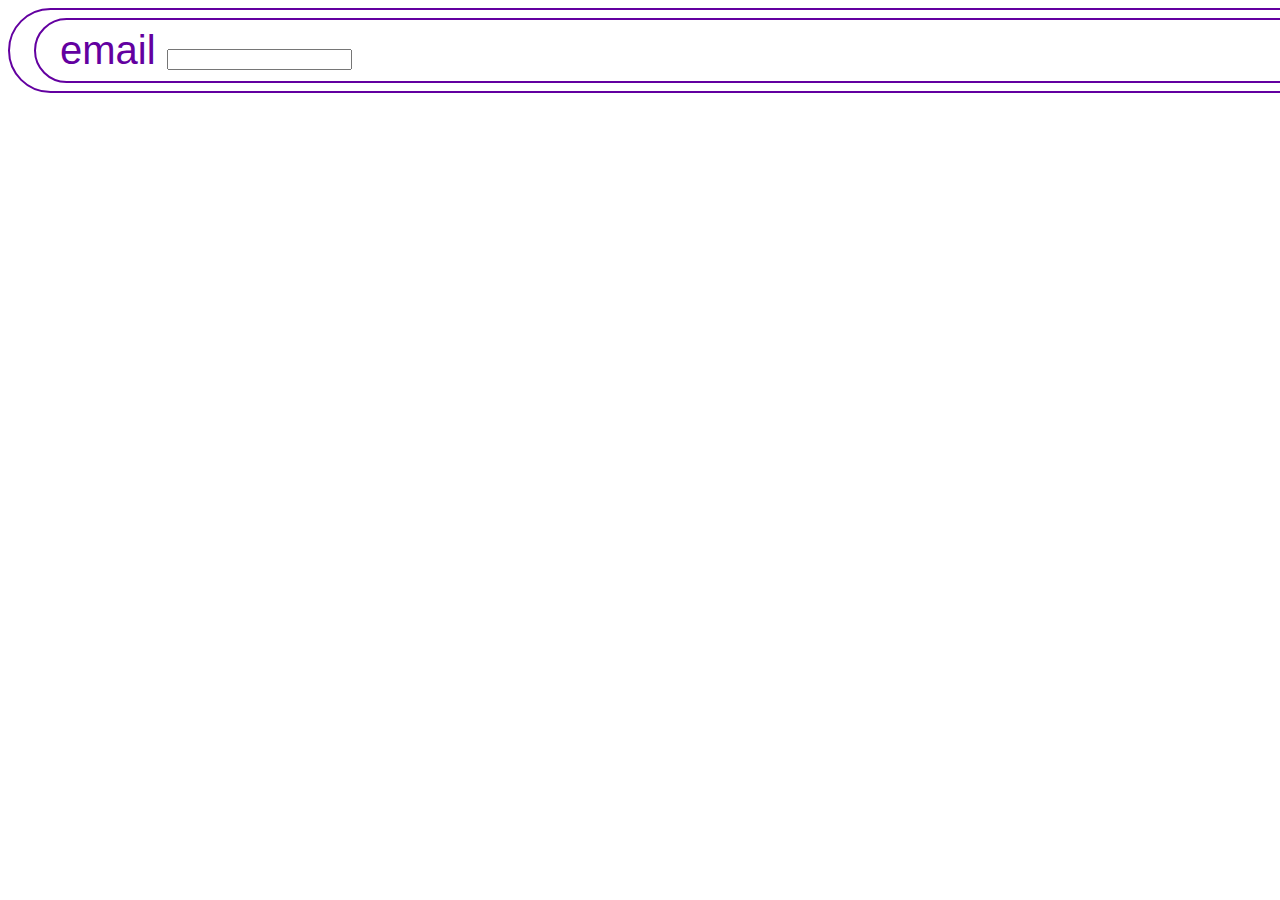
<file: 2-pseudo-selectors-animation/index.html>
<!-- 
pseudo-selectors
 -->

<!DOCTYPE html>
<html lang="en">
  <head>
    <meta charset="UTF-8" />
    <meta http-equiv="X-UA-Compatible" content="IE=edge" />
    <meta name="viewport" content="width=device-width, initial-scale=1.0" />
    <link rel="stylesheet" href="styles.css" type="text/css" />
    <title>Document</title>
  </head>
  <body>
    <div class="container">
      <div class="form">
        <div class="form__group">
          <label for="">email</label>
          <input type="email" name="" id="" />
        </div>
      </div>
    </div>
  </body>
</html>
</file>
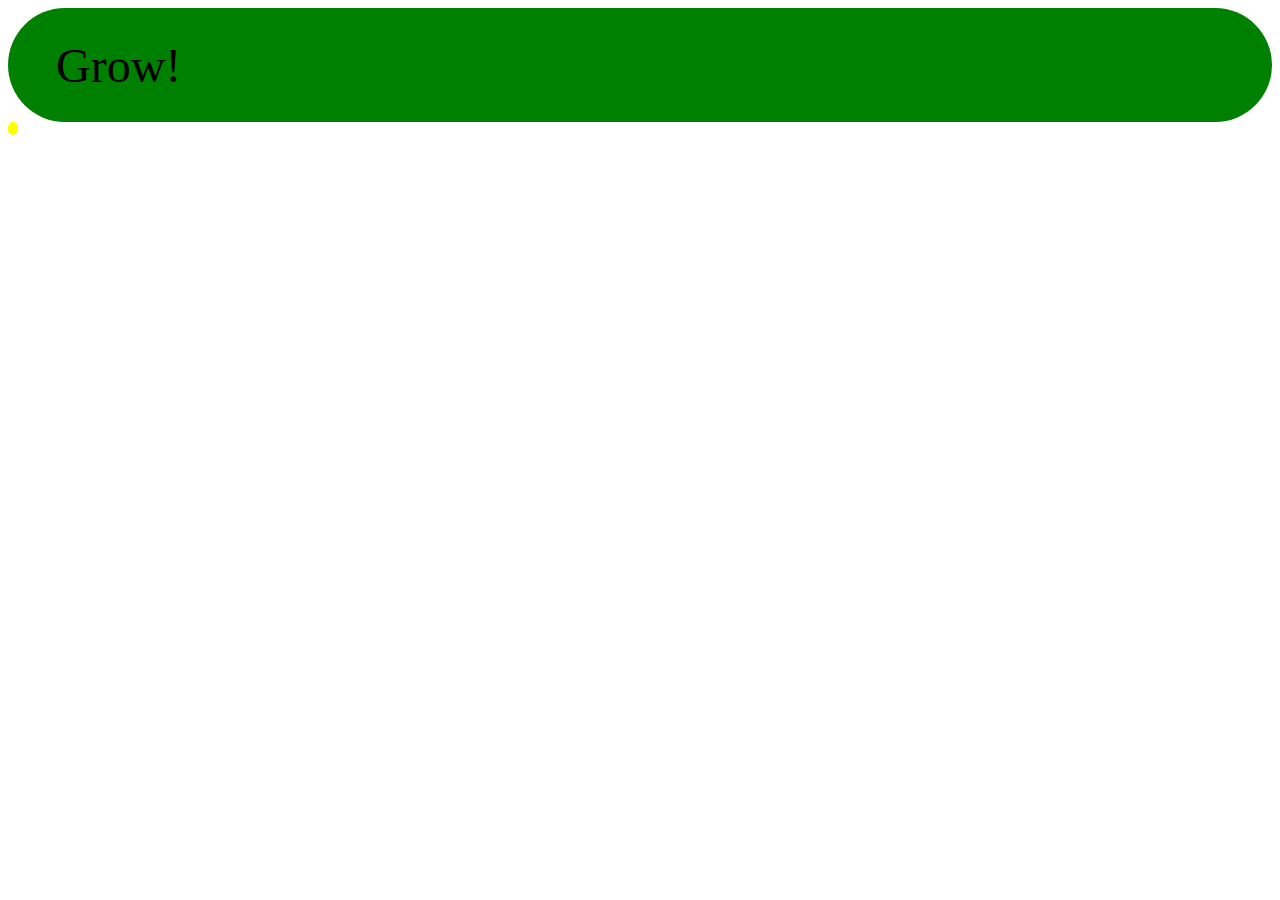
<file: 3-pseudo-animation/index.html>
<!-- 

 -->

<!DOCTYPE html>
<html lang="en">
  <head>
    <meta charset="UTF-8" />
    <meta http-equiv="X-UA-Compatible" content="IE=edge" />
    <meta name="viewport" content="width=device-width, initial-scale=1.0" />
    <link href="styles.css" rel="stylesheet" >
    <title>Document</title>
  </head>
  <body>
    <div class="container">
      <div class="btn">Grow!</div>
      <div class="ball"></div>
    </div>
  </body>
</html>
</file>
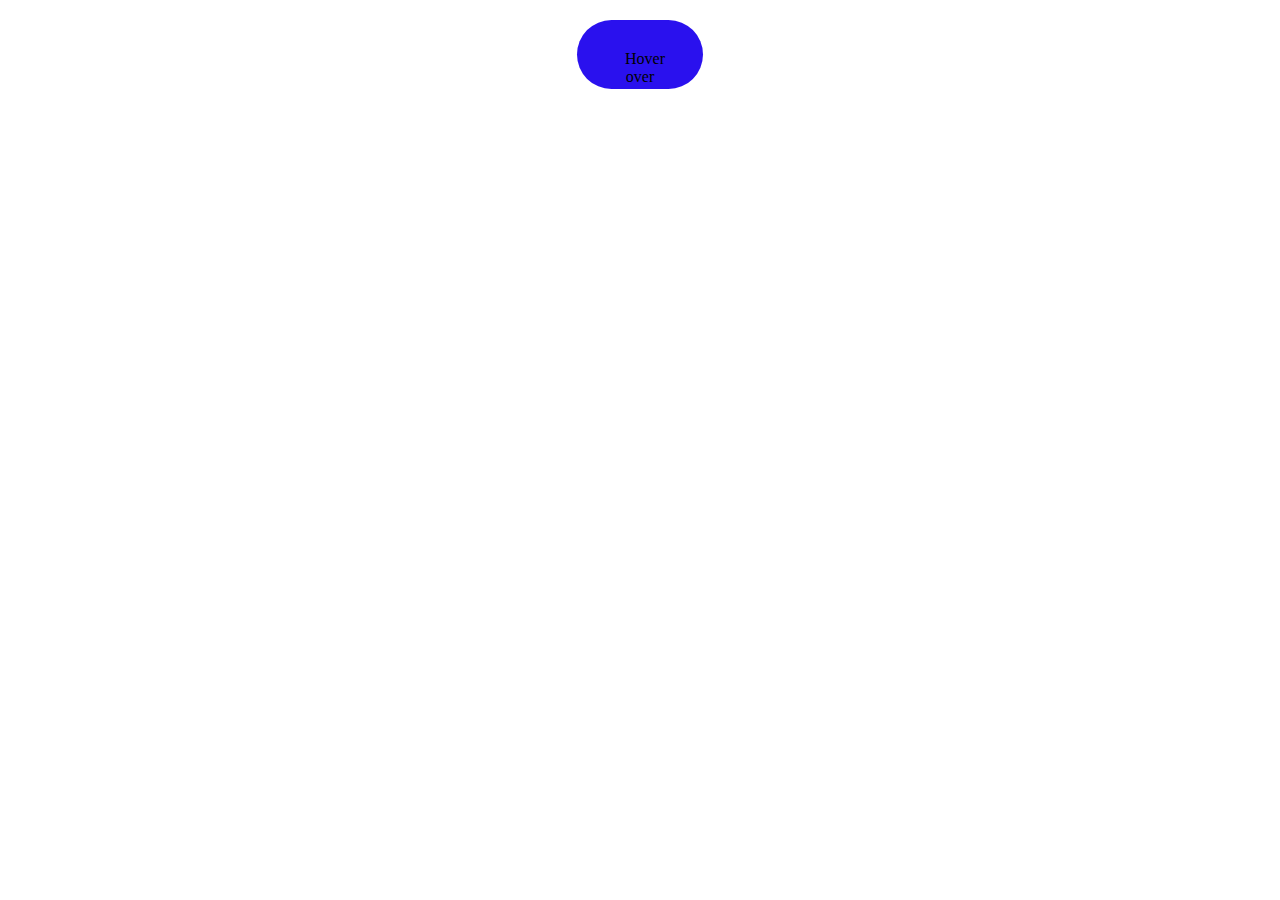
<file: 4-multiply-animation/index.html>
<!-- 

 -->
<!DOCTYPE html>
<html lang="en">
  <head>
    <meta charset="UTF-8" />
    <meta http-equiv="X-UA-Compatible" content="IE=edge" />
    <meta name="viewport" content="width=device-width, initial-scale=1.0" />
    <link rel="stylesheet" href="styles.css" type="text/css">
    <title>Document</title>
  </head>
  <body>
    <div class="container">
      <div class="btn">Hover over me!</div>
    </div>
  </body>
</html>
</file>
<file: 2-pseudo-selectors-animation/styles.css>
.form {
  border: 2px solid #6300a0;
  border-radius: 100rem;
  color: #6300a0;
  font-family: "Montserrat", sans-serif;
  font-size: 2.5rem;
  outline: none;
  padding: 0.5rem 1.5rem;
  width: 100%;
}

/* .form__group {
  border: 2px solid #6300a0;
  border-radius: 100rem;
  color: #6300a0;
  font-family: "Montserrat", sans-serif;
  font-size: 2.5rem;
  outline: none;
  padding: 0.5rem 1.5rem;
  width: 100%;
} */
.form:invalid {
  border: 2px solid #6300a0;
}
.form__group{
    border: 2px solid #6300a0;
    border-radius: 100rem;
    color: #6300a0;
    font-family: "Montserrat", sans-serif;
    font-size: 2.5rem;
    outline: none;
    padding: 0.5rem 1.5rem;
    width: 100%;
}

.form:focus{
    border: 2px solid #00a053;
}
</file>
<file: 3-pseudo-animation/styles.css>
.btn {
    background: green;
    font-size: 3rem;
    cursor: pointer;
    padding: 1.85rem 3rem;
    border-radius: 10rem;
  
}

.ball {
    width: 10px;
    height: 13px;
    background: yellow;
    margin-bottom: 1rem;
    border-radius:   0.5em;
}

.btn:hover + .ball{
    transform: scale(1.15);
}
</file>
<file: 4-multiply-animation/styles.css>
:root {
  --clr-primary-3: hsl(247, 87%, 50%);
  --clr-primary-4: hsl(162, 61%, 57%);
}

.btn {
  background-color: var(--clr-primary-3);
  border: 4px solid --clr-primary-4;
  text-align: center;
  border-radius: 10rem;
  cursor: pointer;
  font-size: 1rem;
  overflow: hidden;
  height: 10px;
  width: 30px;
  padding: 1.85rem 3rem;
  margin: 20px auto;
  position: relative;
  /*   transition: transform 450ms; */
  position: relative;
  /*   transition: all 450ms; */
/*   transition-delay: 150ms; */
  transition: transform 450ms, background-color 300ms;
  transition-delay: 0, 150ms;
}

.btn:hover {
  transform: scale(1.13);
}
</file>
